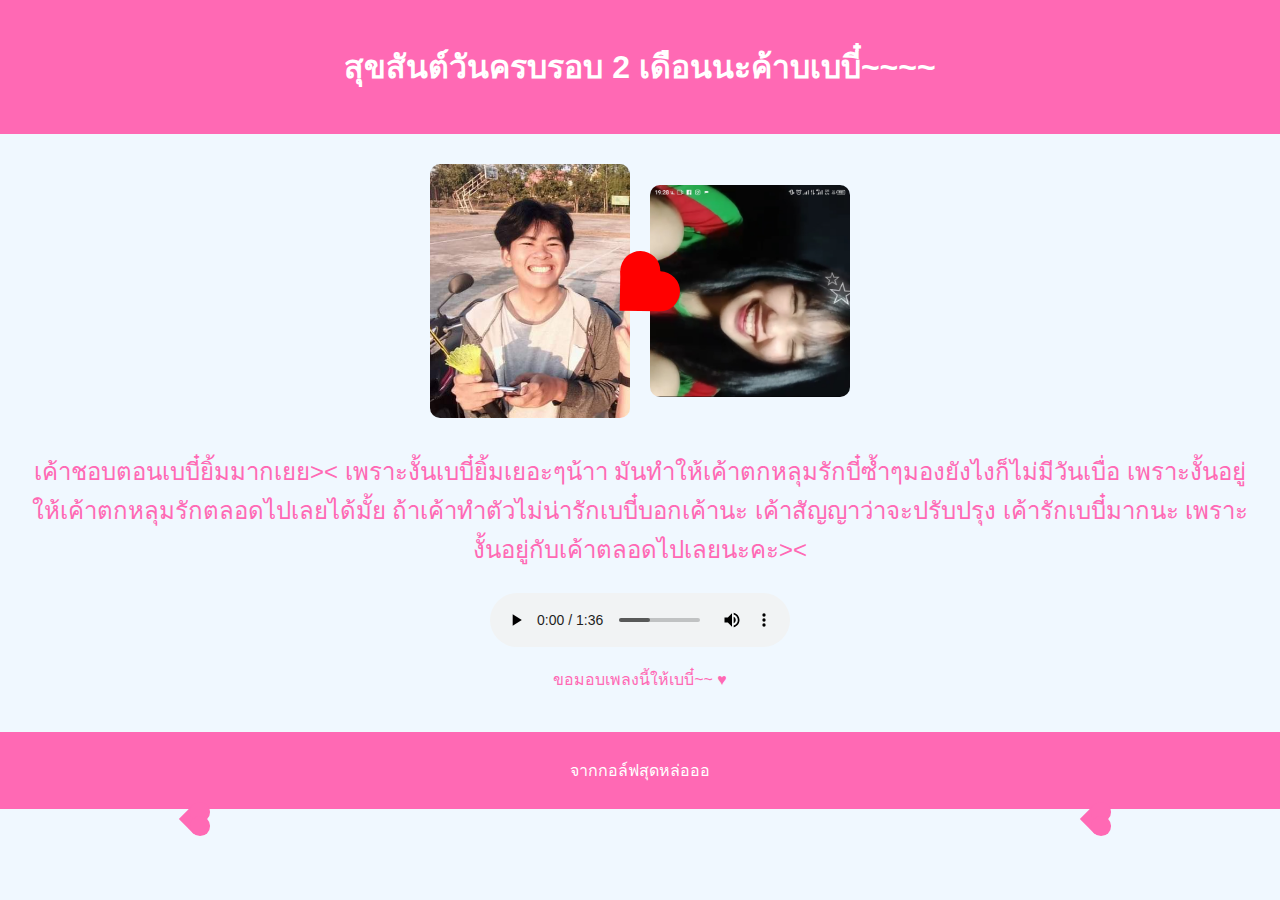
<file: happy/test.html>
<!DOCTYPE html>
<html lang="en">
<head>
    <meta charset="UTF-8">
    <meta name="viewport" content="width=device-width, initial-scale=1.0">
    <title>Happy 2-Month Anniversary</title>
    <style>
        body {
            font-family: Arial, sans-serif;
            background-color: #f0f8ff; /* Light blue background */
            color: #ff69b4; /* Pink text */
            margin: 0;
            padding: 0;
            text-align: center;
            overflow: hidden; /* Hide overflow to prevent scrollbars */
        }
        header {
            padding: 20px;
            background-color: #ff69b4; /* Pink background */
            color: white;
        }
        .gallery {
            display: flex;
            justify-content: center;
            align-items: center;
            margin-top: 20px;
            position: relative;
            flex-wrap: wrap;
        }
        .gallery img {
            width: 200px;
            margin: 10px;
            border-radius: 10px;
            object-fit: cover;
        }
        .heart-center {
            position: absolute;
            width: 40px;
            height: 40px;
            background-color: #ff0000;
            transform: rotate(1deg);
            animation: pulse 1s infinite;
        }
        .heart-center:before,
        .heart-center:after {
            content: '';
            position: absolute;
            width: 40px;
            height: 40px;
            background-color: #ff0000;
            border-radius: 50%;
        }
        .heart-center:before {
            top: -20px;
            left: 0;
        }
        .heart-center:after {
            left: 20px;
            top: 0;
        }
        @keyframes pulse {
            0% {
                transform: scale(1) rotate(315deg);
            }
            50% {
                transform: scale(1.2) rotate(315deg);
            }
            100% {
                transform: scale(1) rotate(315deg);
            }
        }
        .floating-heart {
            position: absolute;
            width: 20px;
            height: 20px;
            background-color: #ff69b4;
            transform: rotate(45deg);
            animation: float 5s infinite ease-in-out;
        }
        .floating-heart:before,
        .floating-heart:after {
            content: '';
            position: absolute;
            width: 20px;
            height: 20px;
            background-color: #ff69b4;
            border-radius: 50%;
        }
        .floating-heart:before {
            top: -10px;
            left: 0;
        }
        .floating-heart:after {
            left: 10px;
            top: 0;
        }
        @keyframes float {
            0% {
                bottom: 0;
                opacity: 0;
            }
            50% {
                opacity: 1;
            }
            100% {
                bottom: 100%;
                opacity: 0;
            }
        }
        .message {
            margin: 20px;
            font-size: 1.5em;
        }
        .song {
            margin-top: 20px;
        }
        footer {
            margin-top: 40px;
            padding: 10px;
            background-color: #ff69b4;
            color: white;
        }

        /* Responsive design for mobile devices */
        @media only screen and (max-width: 600px) {
            .gallery img {
                width: 150px;
            }
            .message {
                font-size: 1.2em;
                padding: 0 10px;
            }
            .heart-center {
                width: 30px;
                height: 30px;
            }
            .heart-center:before,
            .heart-center:after {
                width: 30px;
                height: 30px;
            }
            .floating-heart {
                width: 15px;
                height: 15px;
            }
            .floating-heart:before,
            .floating-heart:after {
                width: 15px;
                height: 15px;
            }
        }
    </style>
</head>
<body>

<header>
    <h1>สุขสันต์วันครบรอบ 2 เดือนนะค้าบเบบี๋~~~~</h1>
</header>

<section class="gallery">
    <img src="/IMG_20240829_214553_721.jpg" alt="Memorable Moment 1">
    <div class="heart-center"></div> <!-- Animated heart in the center -->
    <img src="/Screenshot_20240823-192818_1.jpg" alt="Memorable Moment 2">
</section>

<section class="message">
    <p>เค้าชอบตอนเบบี๋ยิ้มมากเยย>< เพราะงั้นเบบี๋ยิ้มเยอะๆน้าา มันทำให้เค้าตกหลุมรักบี๋ซ้ำๆมองยังไงก็ไม่มีวันเบื่อ เพราะงั้นอยู่ให้เค้าตกหลุมรักตลอดไปเลยได้มั้ย ถ้าเค้าทำตัวไม่น่ารักเบบี๋บอกเค้านะ เค้าสัญญาว่าจะปรับปรุง เค้ารักเบบี๋มากนะ เพราะงั้นอยู่กับเค้าตลอดไปเลยนะคะ><</p>
    <!-- You can add more personal messages here -->
</section>

<section class="song">
    <audio controls autoplay>
        <source src="/SnapSave.mp3" type="audio/mpeg">
        Your browser does not support the audio element.
    </audio>
    <p>ขอมอบเพลงนี้ให้เบบี๋~~ ♥</p>
</section>

<footer>
    <p>จากกอล์ฟสุดหล่อออ</p>
</footer>

<script>
    // Function to create floating hearts
    function createFloatingHeart() {
        const heart = document.createElement('div');
        heart.className = 'floating-heart';
        heart.style.left = Math.random() * 100 + 'vw';
        heart.style.animationDuration = Math.random() * 2 + 3 + 's'; // 3-5 seconds
        document.body.appendChild(heart);

        setTimeout(() => {
            heart.remove();
        }, 5000); // Remove heart after 5 seconds
    }

    // Create floating hearts at intervals
    setInterval(createFloatingHeart, 300);
</script>

</body>
</html>
</file>
